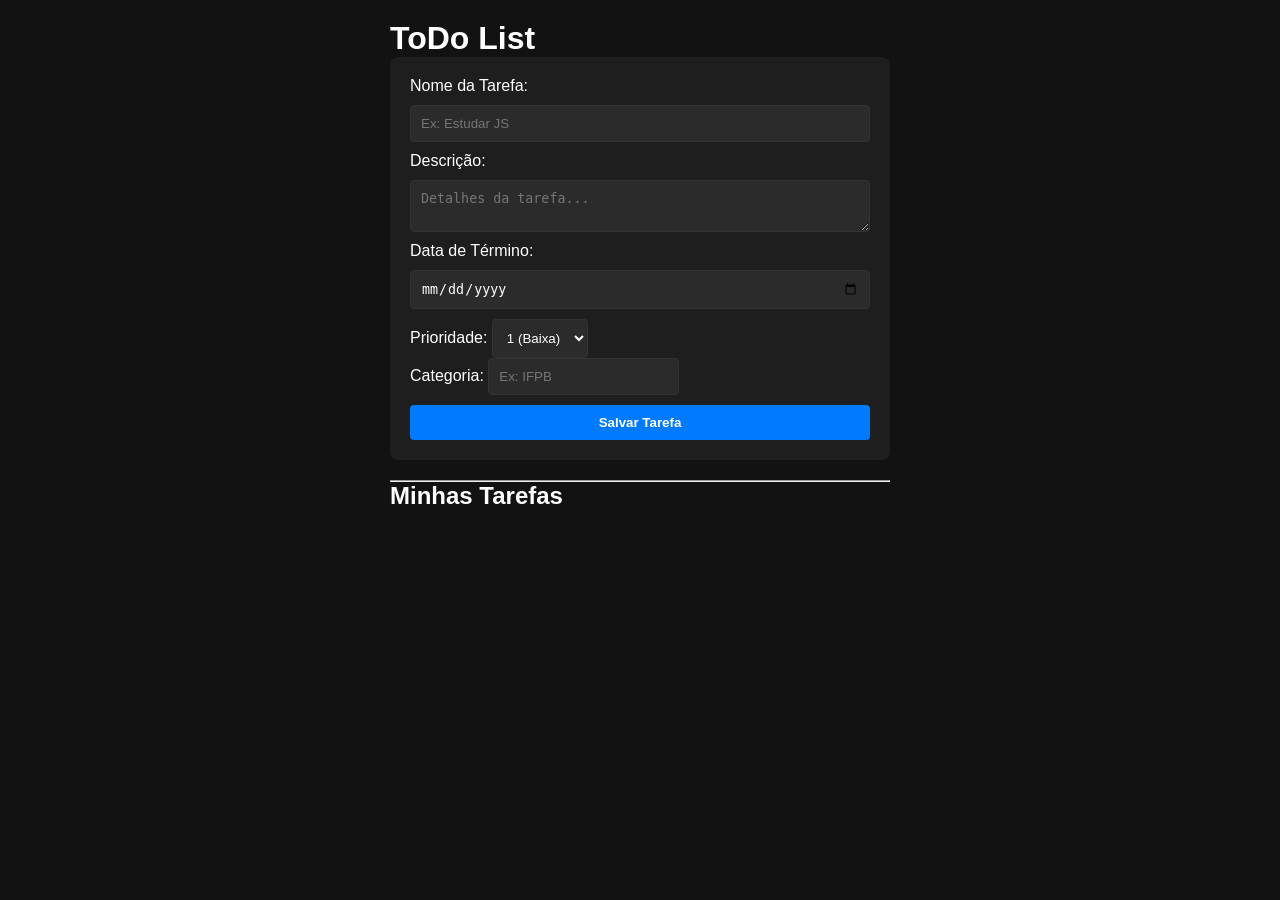
<file: src/front/index.html>
<!DOCTYPE html>
<html lang="pt-br">
<head>
    <meta charset="UTF-8">
    <meta name="viewport" content="width=device-width, initial-scale=1.0">
    <title>ToDo List - Frontend</title>
    <link rel="stylesheet" href="style.css">
</head>
<body>
<div class="container">
    <h1>ToDo List</h1>

    <form id="todo-form">
        <input type="hidden" id="edit-index" value="-1">

        <label for="nome">Nome da Tarefa:</label>
        <input type="text" id="nome" placeholder="Ex: Estudar JS" required>

        <label for="descricao">Descrição:</label>
        <textarea id="descricao" placeholder="Detalhes da tarefa..."></textarea>

        <label for="data">Data de Término:</label>
        <input type="date" id="data" required>

        <div class="row">
            <div class="col">
                <label for="prioridade">Prioridade:</label>
                <select id="prioridade">
                    <option value="1">1 (Baixa)</option>
                    <option value="2">2</option>
                    <option value="3">3</option>
                    <option value="4">4</option>
                    <option value="5">5 (Alta)</option>
                </select>
            </div>
            <div class="col">
                <label for="categoria">Categoria:</label>
                <input type="text" id="categoria" placeholder="Ex: IFPB">
            </div>
        </div>

        <button type="submit" id="btn-salvar">Salvar Tarefa</button>
    </form>

    <hr>

    <section id="lista-container">
        <h2>Minhas Tarefas</h2>
        <div id="lista-tarefas"></div>
    </section>
</div>
</body>
</html>
</file>
<file: src/front/style.css>
* {
    margin: 0;
    padding: 0;
    box-sizing: border-box;
}

body {
    background-color: #121212;
    color: #ffffff;
    font-family: sans-serif;
    display: flex;
    justify-content: center;
    padding: 20px;
}

.container {
    width: 100%;
    max-width: 500px;
}

form {
    background: #1e1e1e;
    padding: 20px;
    border-radius: 8px;
    display: flex;
    flex-direction: column;
    gap: 10px;
    margin-bottom: 20px;
}

input, textarea, select, button {
    padding: 10px;
    border-radius: 4px;
    border: 1px solid #333;
    background: #2b2b2b;
    color: white;
}

button {
    background-color: #007bff;
    cursor: pointer;
    font-weight: bold;
    border: none;
}

button:hover {
    background-color: #0056b3;
}

.tarefa-card {
    background: #252525;
    padding: 15px;
    margin-bottom: 10px;
    border-left: 4px solid #007bff;
    border-radius: 4px;
}
</file>
<file: src/frontend/style.css>
* {
    margin: 0;
    padding: 0;
    box-sizing: border-box;
}

body {
    background-color: #121212;
    color: #ffffff;
    font-family: sans-serif;
    display: flex;
    justify-content: center;
    padding: 20px;
}

.container {
    width: 100%;
    max-width: 500px;
}

form {
    background: #1e1e1e;
    padding: 20px;
    border-radius: 8px;
    display: flex;
    flex-direction: column;
    gap: 10px;
    margin-bottom: 20px;
}

input, textarea, select, button {
    padding: 10px;
    border-radius: 4px;
    border: 1px solid #333;
    background: #2b2b2b;
    color: white;
}

button {
    background-color: #007bff;
    cursor: pointer;
    font-weight: bold;
    border: none;
}

button:hover {
    background-color: #0056b3;
}

.tarefa-card {
    background: #252525;
    padding: 15px;
    margin-bottom: 10px;
    border-left: 4px solid #007bff;
    border-radius: 4px;
}
</file>
